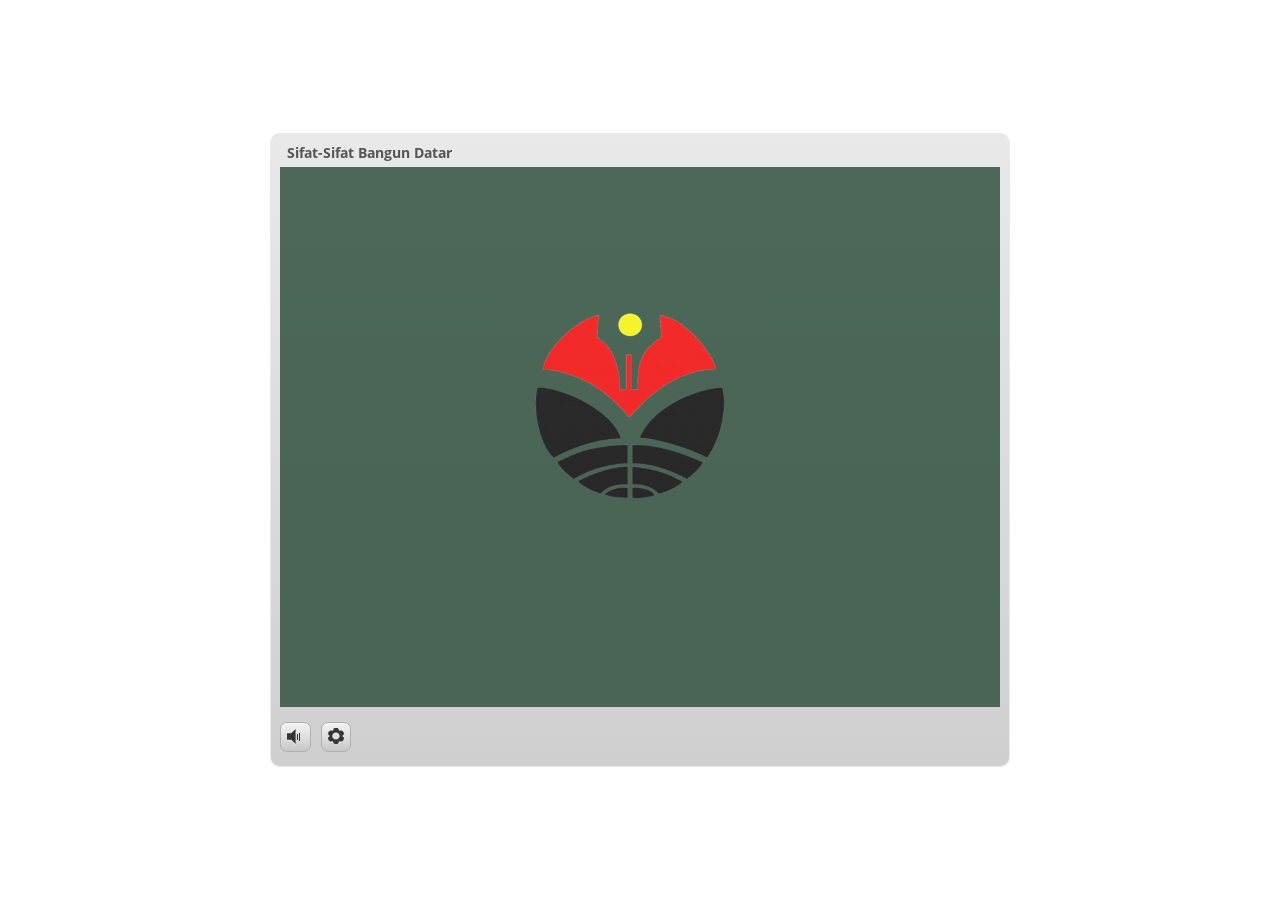
<file: index.html>
<!DOCTYPE html>
<html lang="en-US">
<head>
  <meta charset="utf-8">
  <!-- Created using Storyline 3 - http://www.articulate.com  -->
  <!-- version: 3.12.24693.0 -->
  <title>Sifat-Sifat Bangun Datar</title>
  <meta http-equiv="x-ua-compatible" content="IE=edge" />
  <meta name="viewport" content="width=device-width, initial-scale=1.0, user-scalable=no, shrink-to-fit=no, minimal-ui" />
  <meta name="apple-mobile-web-app-capable" content="yes" />
  <style>
    html, body { height: 100%; padding: 0; margin: 0 }
    #app { height: 100%; width: 100%; }
  </style>
  
  <script>window.THREE = { };</script>
</head>
<body style="background: #FFFFFF" class="cs-HTML theme-classic">
  <!-- 360 -->
  <script>!function(e){function n(e,i){return e.test(i)}function i(e){var i=e||navigator.userAgent,o=i.split("[FBAN");if(void 0!==o[1]&&(i=o[0]),this.apple={phone:n(t,i),ipod:n(d,i),tablet:!n(t,i)&&n(s,i),device:n(t,i)||n(d,i)||n(s,i)},this.amazon={phone:n(h,i),tablet:!n(h,i)&&n(a,i),device:n(h,i)||n(a,i)},this.android={phone:n(h,i)||n(b,i),tablet:!n(h,i)&&!n(b,i)&&(n(a,i)||n(r,i)),device:n(h,i)||n(a,i)||n(b,i)||n(r,i)},this.windows={phone:n(l,i),tablet:n(p,i),device:n(l,i)||n(p,i)},this.other={blackberry:n(f,i),blackberry10:n(u,i),opera:n(c,i),firefox:n(A,i),chrome:n(w,i),device:n(f,i)||n(u,i)||n(c,i)||n(A,i)||n(w,i)},this.seven_inch=n(v,i),this.any=this.apple.device||this.android.device||this.windows.device||this.other.device||this.seven_inch,this.phone=this.apple.phone||this.android.phone||this.windows.phone,this.tablet=this.apple.tablet||this.android.tablet||this.windows.tablet,"undefined"==typeof window)return this}function o(){var e=new i;return e.Class=i,e}var t=/iPhone/i,d=/iPod/i,s=/iPad/i,b=/(?=.*\bAndroid\b)(?=.*\bMobile\b)/i,r=/Android/i,h=/(?=.*\bAndroid\b)(?=.*\bSD4930UR\b)/i,a=/(?=.*\bAndroid\b)(?=.*\b(?:KFOT|KFTT|KFJWI|KFJWA|KFSOWI|KFTHWI|KFTHWA|KFAPWI|KFAPWA|KFARWI|KFASWI|KFSAWI|KFSAWA)\b)/i,l=/IEMobile/i,p=/(?=.*\bWindows\b)(?=.*\bARM\b)/i,f=/BlackBerry/i,u=/BB10/i,c=/Opera Mini/i,w=/(CriOS|Chrome)(?=.*\bMobile\b)/i,A=/(?=.*\bFirefox\b)(?=.*\bMobile\b)/i,v=new RegExp("(?:Nexus 7|BNTV250|Kindle Fire|Silk|GT-P1000)","i");"undefined"!=typeof module&&module.exports&&"undefined"==typeof window?module.exports=i:"undefined"!=typeof module&&module.exports&&"undefined"!=typeof window?module.exports=o():"function"==typeof define&&define.amd?define("isMobile",[],e.isMobile=o()):e.isMobile=o()}(this);
    window.isMobile.apple.tablet = window.isMobile.apple.tablet ||
      (navigator.platform === 'MacIntel' && navigator.maxTouchPoints > 1);
    window.isMobile.apple.device = window.isMobile.apple.device || window.isMobile.apple.tablet;
    window.isMobile.tablet = window.isMobile.tablet || window.isMobile.apple.tablet;
    window.isMobile.any = window.isMobile.any || window.isMobile.apple.tablet;
  </script>

  <div id="focus-sink" aria-hidden="true" tabIndex="-1"></div>

  <div id="preso"></div>
  <script>
    window.DS = {};
    window.globals = {
      DATA_PATH_BASE: '',
      HAS_FRAME: true,
      HAS_SLIDE: true,

      lmsPresent: false,
      tinCanPresent: false,
      cmi5Present: false,
      aoSupport: false,
      scale: 'noscale',
      captureRc: false,
      browserSize: 'optimal',
      bgColor: '#FFFFFF',
      features: 'AccessibleText,SettingsControl,TextStyleHyperlinks',
      themeName: 'classic',
      preloaderColor: '#FFFFFF',
      suppressAnalytics: false,
      productChannel: 'perpetual',
      publishSource: 'storyline',
      aid: '',
      cid: '73287600-c0e7-4f07-80df-9fc3f99f6326',
      playerVersion: '3.12.24693.0',
      maxIosVideoElements: 5,

      
      parseParams: function(qs) {
        if (window.globals.parsedParams != null) {
          return window.globals.parsedParams;
        }
        qs = (qs || window.location.search.substr(1)).split('+').join(' ');
        var params = {},
            tokens,
            re = /[?&]?([^=]+)=([^&]*)/g;

        while (tokens = re.exec(qs)) {
          params[decodeURIComponent(tokens[1]).trim()] =
            decodeURIComponent(tokens[2]).trim();
        }
        window.globals.parsedParams = params;
        return params;
      }

    };

    (function() {

      var classTypes = [ 'desktop', 'mobile', 'phone', 'tablet' ];

      var addDeviceClasses = function(prefix, testObj) {
        var curr, i;
        for (i = 0; i < classTypes.length; i++) {
          curr = classTypes[i];
          if (testObj[curr]) {
            document.body.classList.add(prefix + curr);
          }
        }
      };

      var params = window.globals.parseParams(),
          isDevicePreview = params.devicepreview === '1',
          isPhoneOverride = params.deviceType === 'phone' || (isDevicePreview && params.phone == '1'),
          isTabletOverride = (params.deviceType === 'tablet' || isDevicePreview) && !isPhoneOverride,
          isMobileOverride = isPhoneOverride || isTabletOverride;

      var deviceView = {
        desktop: !window.isMobile.any && !isMobileOverride,
        mobile: window.isMobile.any || isMobileOverride,
        phone: isPhoneOverride || (window.isMobile.phone && !isTabletOverride),
        tablet: isTabletOverride || window.isMobile.tablet
      };

      window.globals.deviceView = deviceView;
      window.isMobile.desktop = !window.isMobile.any;
      window.isMobile.mobile = window.isMobile.any;

      addDeviceClasses('view-', deviceView);

    })();
  </script>
  
  <script src='story_content/user.js' type=text/javascript></script>
  <div class="slide-loader"></div>

  <script type="text/javascript">
    if (window.globals.deviceView.isMobile) { var doc = document, loader = doc.body.querySelector('.slide-loader'); [ 1, 2, 3 ].forEach(function(n) { var d = doc.createElement('div'); d.style.backgroundColor = window.globals.preloaderColor; d.classList.add('mobile-loader-dot'); d.classList.add('dot' + n); loader.appendChild(d); }); }
  </script>

  <div class="mobile-load-title-overlay" style="display: none">
    <div class="mobile-load-title">Sifat-Sifat Bangun Datar</div>
  </div>

  <div class="mobile-chrome-warning"></div>

  <script>
    
    if (window.autoSpider && window.vInterfaceObject) {
      document.querySelector('.mobile-load-title-overlay').style.display = 'none';
    }
  </script>

  

  <link rel="stylesheet" href="html5/data/css/output.min.css" data-noprefix />
</body>
<script src="html5/lib/scripts/bootstrapper.min.js"></script>
</html>
</file>
<file: html5/data/css/output.min.css>
@font-face {
  font-family: 'Open SansBold CharsBoldD2D356EE';
  src: url('[data-uri]');
  font-style: normal;
  font-weight: normal;
}
@font-face {
  font-family: 'Open Sans Charset1_ 6nqEA1395B5';
  src: url('[data-uri]');
  font-style: normal;
  font-weight: normal;
}
@font-face {
  font-family: 'Segoe UI Semibold Cbold114898A6';
  src: url('[data-uri]');
  font-style: normal;
  font-weight: normal;
}
@font-face {
  font-family: 'MS PGothic Charset1_ 61F13DB22E';
  src: url('[data-uri]');
  font-style: normal;
  font-weight: normal;
}
@font-face {
  font-family: 'Segoe UI Semibold Cbold88FA24DE';
  src: url('[data-uri]');
  font-style: normal;
  font-weight: normal;
}
.cs-npnxnanbnsnfns00000000101 .cs-infopanel  {
  box-shadow: 0 1px 0 rgba(184, 184, 184, 1);
  background: rgba(255, 255, 255, 1);
}
.cs-npnxnanbnsnfns00000000101 .cs-infopanel .cs-link {
  color: rgba(124, 34, 128, 1);
}
.cs-npnxnanbnsnfns00000000101 .cs-infopanel .cs-link:hover {
  color: rgba(0, 0, 238, 1);
}
.cs-npnxnanbnsnfns00000000101 .cs-infopanel .cs-name {
  color: rgba(68, 68, 68, 1);
}
.cs-npnxnanbnsnfns00000000101 .cs-infopanel .cs-title {
  color: rgba(153, 153, 153, 1);
}
.cs-npnxnanbnsnfns00000000101 .cs-infopanelpopup  {
  box-shadow: 0 1px 0 rgba(184, 184, 184, 1);
  background: linear-gradient(180deg, rgba(233, 233, 233, 1) 0%, rgba(207, 207, 207, 1) 100%);
}
.cs-npnxnanbnsnfns00000000101 .cs-infopanelpopup .cs-link {
  color: rgba(124, 34, 128, 1);
}
.cs-npnxnanbnsnfns00000000101 .cs-infopanelpopup .cs-link:hover {
  color: rgba(0, 0, 238, 1);
}
.cs-npnxnanbnsnfns00000000101 .cs-infopanelpopup .cs-name {
  color: rgba(68, 68, 68, 1);
}
.cs-npnxnanbnsnfns00000000101 .cs-infopanelpopup .cs-bio {
  color: rgba(153, 153, 153, 1);
}
.cs-npnxnanbnsnfns00000000101 .cs-timer  {
  color: rgba(85, 85, 85, 1);
}
.cs-npnxnanbnsnfns00000000101 .cs-duration stop:first-child {
  stop-color: rgba(0, 215, 255, 1);
}
.cs-npnxnanbnsnfns00000000101 .cs-duration stop:last-child {
  stop-color: rgba(0, 171, 255, 1);
}
.cs-npnxnanbnsnfns00000000101 .cs-elapsed stop:first-child {
  stop-color: rgba(254, 227, 71, 1);
}
.cs-npnxnanbnsnfns00000000101 .cs-elapsed stop:last-child {
  stop-color: rgba(252, 204, 42, 1);
}
.cs-npnxnanbnsnfns00000000101 .cs-timer .cs-pie .cs-innerstroke {
  stroke: rgba(199, 199, 199, 1);
}
.cs-npnxnanbnsnfns00000000101 .cs-timer .cs-pie .cs-innerborder {
  stroke: rgba(255, 255, 255, 1);
}
.cs-npnxnanbnsnfns00000000101 .cs-window  {
  box-shadow: 0 8px 5px rgba(0, 0, 0, 0.2);
  border-color: rgba(234, 234, 234, 1);
  background: rgba(243, 243, 243, 1);
  color: rgba(85, 85, 85, 1);
}
.cs-npnxnanbnsnfns00000000101 .cs-window .cs-diva {
  border-color: rgba(247, 247, 247, 1);
}
.cs-npnxnanbnsnfns00000000101 .cs-window .cs-divb {
  border-color: rgba(211, 211, 211, 1);
}
.cs-npnxnanbnsnfns00000000101 .cs-editor .cs-editor-slide {
  color: rgba(85, 85, 85, 1);
}
.cs-npnxnanbnsnfns00000000101 .cs-editor .cs-editor-html {
  color: rgba(68, 68, 68, 1);
}
.cs-npnxnanbnsnfns00000000101 .cs-editor .cs-editor-button {
  text-shadow: 0 1px 0 rgba(240, 240, 240, 1);
  color: rgba(53, 53, 53, 1);
  border-color: rgba(177, 177, 177, 1);
  background: linear-gradient(180deg, rgba(245, 245, 245, 1) 0%, rgba(199, 199, 199, 1) 100%);
}
.cs-npnxnanbnsnfns00000000101 .cs-editor .cs-editor-button:hover {
  background: linear-gradient(180deg, rgba(242, 242, 242, 1) 0%, rgba(175, 175, 175, 1) 100%);
}
.cs-npnxnanbnsnfns00000000101 .cs-editor .cs-editor-button:active {
  background: linear-gradient(180deg, rgba(199, 199, 199, 1) 0%, rgba(244, 244, 244, 1) 100%);
}
.cs-npnxnanbnsnfns00000000101 .cs-listitem  {
  color: rgba(53, 53, 53, 1);
  border-color: rgba(223, 223, 223, 1);
}
.cs-npnxnanbnsnfns00000000101 .cs-listitem.cs-viewed {
  color: rgba(144, 144, 144, 1);
}
.cs-npnxnanbnsnfns00000000101 .cs-listitem.cs-selected {
  color: rgba(53, 53, 53, 1);
  background: rgba(192, 226, 241, 1);
}
.cs-npnxnanbnsnfns00000000101 .cs-listitem.cs-selected:hover {
  background: rgba(192, 226, 241, 1);
}
.cs-npnxnanbnsnfns00000000101 .cs-listitem.cs-selected.hover {
  background: rgba(192, 226, 241, 1);
}
.cs-npnxnanbnsnfns00000000101 .cs-listitem.cs-selected:focus {
  background: rgba(192, 226, 241, 1);
}
.cs-npnxnanbnsnfns00000000101 .cs-listitem .cs-icon-carrot {
  fill: rgba(53, 53, 53, 1);
}
.cs-npnxnanbnsnfns00000000101 .cs-listitem .cs-icon-carrot .cs-shadow {
  fill: rgba(255, 255, 255, 1);
}
.cs-npnxnanbnsnfns00000000101 .cs-listitem:hover {
  background: rgba(230, 230, 230, 1);
}
.cs-npnxnanbnsnfns00000000101 .cs-listitem.hover {
  background: rgba(230, 230, 230, 1);
}
.cs-npnxnanbnsnfns00000000101 .cs-listitem:focus {
  background: rgba(230, 230, 230, 1);
}
.cs-npnxnanbnsnfns00000000101 .cs-glossary  {
  color: rgba(53, 53, 53, 1);
}
.cs-npnxnanbnsnfns00000000101 .cs-glossary .cs-scrolling-panel {
  background: rgba(231, 231, 231, 1);
}
.cs-npnxnanbnsnfns00000000101 .cs-glossary .cs-term.cs-selected .cs-choice-list-trigger {
  color: rgba(53, 53, 53, 1);
  background: rgba(192, 226, 241, 1);
}
.cs-npnxnanbnsnfns00000000101 .cs-glossary .cs-term.cs-selected .cs-choice-list-trigger:focus {
  color: rgba(53, 53, 53, 1);
  background: rgba(192, 226, 241, 1);
}
.cs-npnxnanbnsnfns00000000101 .cs-glossary .cs-term:hover .cs-choice-list-trigger {
  background: rgba(230, 230, 230, 1);
}
.cs-npnxnanbnsnfns00000000101 .cs-glossary .cs-term.hover .cs-choice-list-trigger {
  background: rgba(230, 230, 230, 1);
}
.cs-npnxnanbnsnfns00000000101 .cs-glossary .cs-term .cs-choice-list-trigger:focus {
  background: rgba(230, 230, 230, 1);
}
.cs-npnxnanbnsnfns00000000101 .cs-glossary .cs-diva {
  border-color: rgba(226, 226, 226, 1);
}
.cs-npnxnanbnsnfns00000000101 .cs-glossary .cs-divb {
  border-color: rgba(226, 226, 226, 1);
}
.cs-npnxnanbnsnfns00000000101 .cs-glossary .cs-divc {
  border-color: rgba(250, 250, 250, 1);
}
.cs-npnxnanbnsnfns00000000101 .cs-glossary .cs-heading {
  color: rgba(68, 68, 68, 1);
}
.cs-npnxnanbnsnfns00000000101 .cs-resource .cs-separator {
  border-color: rgba(224, 224, 224, 1);
}
.cs-npnxnanbnsnfns00000000101 .cs-outline  {
  color: rgba(68, 68, 68, 1);
}
.cs-npnxnanbnsnfns00000000101 .cs-outline .cs-diva {
  border-color: rgba(198, 198, 198, 1);
}
.cs-npnxnanbnsnfns00000000101 .cs-outline .cs-divb {
  border-color: rgba(249, 249, 249, 1);
}
.cs-npnxnanbnsnfns00000000101 .cs-outline .cs-divc {
  border-color: rgba(225, 225, 225, 1);
}
.cs-npnxnanbnsnfns00000000101 .cs-outline .cs-search-filter:hover {
  color: rgba(0, 0, 238, 1);
}
.cs-npnxnanbnsnfns00000000101 .cs-outline .cs-search-filter.hover {
  color: rgba(0, 0, 238, 1);
}
.cs-npnxnanbnsnfns00000000101 .cs-transcript  {
  color: rgba(68, 68, 68, 1);
}
.cs-npnxnanbnsnfns00000000101 .cs-transcript .cs-div {
  border-color: rgba(225, 225, 225, 1);
}
.cs-npnxnanbnsnfns00000000101 .cs-tabs:not(.topmenu-item) {
  color: rgba(85, 85, 85, 1);
}
.cs-npnxnanbnsnfns00000000101 .cs-tabs .cs-inner-button:not(.topmenu-item) {
  text-shadow: 0 1px 0 rgba(240, 240, 240, 1);
}
.cs-npnxnanbnsnfns00000000101 .cs-tabs:hover:not(.topmenu-item) {
  color: rgba(51, 51, 51, 1);
}
.cs-npnxnanbnsnfns00000000101 .cs-tabs.cs-selected {
  background: rgba(243, 243, 243, 1);
  color: rgba(51, 51, 51, 1);
}
.cs-npnxnanbnsnfns00000000101 .cs-seekcontrol  {
  background: linear-gradient(180deg, rgba(245, 245, 245, 1) 0%, rgba(199, 199, 199, 1) 100%);
  border-color: rgba(177, 177, 177, 1);
}
.cs-npnxnanbnsnfns00000000101 .cs-seekcontrol .cs-button:hover .cs-icon {
  fill: rgba(85, 85, 85, 1);
}
.cs-npnxnanbnsnfns00000000101 .cs-seekcontrol .cs-button.hover .cs-icon {
  fill: rgba(85, 85, 85, 1);
}
.cs-npnxnanbnsnfns00000000101 .cs-seekcontrol .cs-button .cs-icon-shadow {
  fill: rgba(240, 240, 240, 1);
}
.cs-npnxnanbnsnfns00000000101 .cs-seekcontrol .cs-button .cs-icon {
  fill: rgba(45, 45, 45, 1);
}
.cs-npnxnanbnsnfns00000000101 .cs-seekcontrol .cs-seek .cs-fill {
  background: rgba(255, 255, 255, 1);
}
.cs-npnxnanbnsnfns00000000101 .cs-seekcontrol .cs-seek {
  background: rgba(231, 231, 231, 1);
  border-color: rgba(184, 184, 184, 1);
}
.cs-npnxnanbnsnfns00000000101 .cs-searchinput .cs-input {
  color: rgba(138, 138, 138, 1);
  border-color: rgba(173, 173, 173, 1);
  background: rgba(223, 223, 223, 1);
}
.cs-npnxnanbnsnfns00000000101 .cs-searchinput .cs-input:focus {
  color: rgba(51, 51, 51, 1);
  background: rgba(250, 250, 250, 1);
}
.cs-npnxnanbnsnfns00000000101 .cs-searchinput .cs-input:hover {
  box-shadow: inset 0 0 1px 0 rgba(107, 248, 255, 1);
}
.cs-npnxnanbnsnfns00000000101 .cs-searchinput .cs-input.hover {
  box-shadow: inset 0 0 1px 0 rgba(107, 248, 255, 1);
}
.cs-npnxnanbnsnfns00000000101 .cs-searchinput .cs-button .cs-icon {
  fill: rgba(138, 138, 138, 1);
}
.cs-npnxnanbnsnfns00000000101 .cs-searchinput .cs-button:hover {
  fill: linear-gradient(180deg, rgba(245, 245, 245, 1) 0%, rgba(199, 199, 199, 1) 100%);
}
.cs-npnxnanbnsnfns00000000101 .cs-searchinput .cs-button.hover {
  fill: linear-gradient(180deg, rgba(245, 245, 245, 1) 0%, rgba(199, 199, 199, 1) 100%);
}
.cs-npnxnanbnsnfns00000000101 .cs-menu  {
  box-shadow: 0 1px 0 rgba(184, 184, 184, 1);
  background: rgba(243, 243, 243, 1);
}
.cs-npnxnanbnsnfns00000000101 .cs-topmenu-item.active .cs-tab {
  background: rgba(243, 243, 243, 1);
}
.cs-npnxnanbnsnfns00000000101 .cs-logo  {
  box-shadow: 0 1px 0 rgba(184, 184, 184, 1);
  background: rgba(255, 255, 255, 1);
}
.cs-npnxnanbnsnfns00000000101 .cs-checkbox  {
  color: rgba(68, 68, 68, 1);
}
.cs-npnxnanbnsnfns00000000101 .cs-checkbox:hover {
  border-color: rgba(107, 248, 255, 1);
}
.cs-npnxnanbnsnfns00000000101 .cs-checkbox.hover {
  border-color: rgba(107, 248, 255, 1);
}
.cs-npnxnanbnsnfns00000000101 .cs-checkbox .cs-box {
  color: rgba(255, 255, 255, 1);
  border-color: rgba(184, 184, 184, 1);
}
.cs-npnxnanbnsnfns00000000101 .cs-checkbox .cs-box:checked::after {
  color: rgba(51, 204, 0, 1);
}
.cs-npnxnanbnsnfns00000000101 .cs-checkbox .cs-box.checked.after {
  color: rgba(51, 204, 0, 1);
}
.cs-npnxnanbnsnfns00000000101 .cs-button  {
  text-shadow: 0 1px 0 rgba(240, 240, 240, 1);
  color: rgba(53, 53, 53, 1);
  border-color: rgba(177, 177, 177, 1);
  background: linear-gradient(180deg, rgba(245, 245, 245, 1) 0%, rgba(199, 199, 199, 1) 100%);
  box-shadow: 0 1px 0 rgba(207, 207, 207, 1);
}
.cs-npnxnanbnsnfns00000000101 .cs-button .cs-icon {
  fill: rgba(53, 53, 53, 1);
}
.cs-npnxnanbnsnfns00000000101 .cs-button .cs-icon-shadow {
  fill: rgba(240, 240, 240, 1);
}
.cs-npnxnanbnsnfns00000000101 .cs-button:hover {
  background: linear-gradient(180deg, rgba(242, 242, 242, 1) 0%, rgba(175, 175, 175, 1) 100%);
}
.cs-npnxnanbnsnfns00000000101 .cs-button.hover {
  background: linear-gradient(180deg, rgba(242, 242, 242, 1) 0%, rgba(175, 175, 175, 1) 100%);
}
.cs-npnxnanbnsnfns00000000101 .cs-button:active {
  background: linear-gradient(180deg, rgba(199, 199, 199, 1) 0%, rgba(244, 244, 244, 1) 100%);
}
.cs-npnxnanbnsnfns00000000101 .cs-button.cs-disabled:hover {
  background: linear-gradient(180deg, rgba(245, 245, 245, 1) 0%, rgba(199, 199, 199, 1) 100%);
}
.cs-npnxnanbnsnfns00000000101 .cs-button.cs-disabled.hover {
  background: linear-gradient(180deg, rgba(245, 245, 245, 1) 0%, rgba(199, 199, 199, 1) 100%);
}
.cs-npnxnanbnsnfns00000000101 .cs-button.cs-disabled:active {
  background: linear-gradient(180deg, rgba(245, 245, 245, 1) 0%, rgba(199, 199, 199, 1) 100%);
}
.cs-npnxnanbnsnfns00000000101 .cs-button.cs-volume:hover {
  background: linear-gradient(180deg, rgba(245, 245, 245, 1) 0%, rgba(199, 199, 199, 1) 100%);
}
.cs-npnxnanbnsnfns00000000101 .cs-button.cs-volume.hover {
  background: linear-gradient(180deg, rgba(245, 245, 245, 1) 0%, rgba(199, 199, 199, 1) 100%);
}
.cs-npnxnanbnsnfns00000000101 .cs-button.cs-volume:active {
  background: linear-gradient(180deg, rgba(245, 245, 245, 1) 0%, rgba(199, 199, 199, 1) 100%);
}
.cs-npnxnanbnsnfns00000000101.cs-base  {
  color: rgba(85, 85, 85, 1);
  border-color: rgba(233, 233, 233, 1);
  background: linear-gradient(180deg, rgba(233, 233, 233, 1) 0%, rgba(207, 207, 207, 1) 100%);
}
.cs-npnxnanbnsnfns00000000101.cs-base .cs-separator .cs-diva {
  background: rgba(211, 211, 211, 1);
}
.cs-npnxnanbnsnfns00000000101.cs-base .cs-separator .cs-divb {
  background: rgba(247, 247, 247, 1);
}
.cs-npnxnanbnsnfns00000000101.cs-base .cs-topmenu-item.active .cs-tab {
  border-color: rgba(211, 211, 211, 1);
}
.cs-npnxnanbnsnfns00000000101.cs-base .cs-topmenu-item.active .cs-panel {
  border-color: rgba(211, 211, 211, 1);
}
.cs-npnxnanbnsnfns00000000101.cs-base .cs-left {
  background: linear-gradient(180deg, rgba(219, 219, 219, 1) 0%, rgba(195, 195, 195, 1) 100%);
}
.cs-npnxnanbnsnfns00000000101.cs-base .cs-area-primary .cs-slide-container {
  background: linear-gradient(180deg, rgba(233, 233, 233, 1) 0%, rgba(207, 207, 207, 1) 100%);
}
.cs-npnxnanbnsnfns00000000101 .cs-volume::-moz-range-thumb {
  border-color: rgba(165, 165, 165, 1);
  box-shadow: inset 0 0 1px 0 rgba(212, 212, 212, 1);
  background: rgba(200, 200, 200, 1);
}
.cs-npnxnanbnsnfns00000000101 .cs-volume::-ms-thumb {
  border-color: rgba(165, 165, 165, 1);
  box-shadow: inset 0 0 1px 0 rgba(212, 212, 212, 1);
  background: rgba(200, 200, 200, 1);
}
.cs-npnxnanbnsnfns00000000101 .cs-volume::-webkit-slider-thumb {
  border-color: rgba(165, 165, 165, 1);
  box-shadow: inset 0 0 1px 0 rgba(212, 212, 212, 1);
  background: rgba(200, 200, 200, 1);
}
.cs-npnxnanbnsnfns00000000101 .cs-volume::-moz-range-track {
  border-color: rgba(242, 242, 242, 1);
  background: linear-gradient(180deg, rgba(188, 188, 188, 1) 0%, rgba(188, 188, 188, 1) 50.196%, rgba(195, 195, 195, 1) 100%);
}
.cs-npnxnanbnsnfns00000000101 .cs-volume::-ms-track {
  border-color: rgba(242, 242, 242, 1);
  background: linear-gradient(180deg, rgba(188, 188, 188, 1) 0%, rgba(188, 188, 188, 1) 50.196%, rgba(195, 195, 195, 1) 100%);
}
.cs-npnxnanbnsnfns00000000101 .cs-volume::-webkit-slider-runnable-track {
  border-color: rgba(242, 242, 242, 1);
  background: linear-gradient(180deg, rgba(188, 188, 188, 1) 0%, rgba(188, 188, 188, 1) 50.196%, rgba(195, 195, 195, 1) 100%);
}
body.show-focus .tab-focus-box {
  border-color: rgba(255, 255, 0, 1);
}
.skipnav {
  border-color: rgba(255, 255, 0, 1);
}
.fn-npnxnanbsnfns00001100101 {
  font-family: 'Open SansD6FFC9F9';
  -webkit-font-variant-ligatures: no-common-ligatures;
  font-variant-ligatures: no-common-ligatures;
}
.fn-pxabnsnfns00001100101 {
  font-family: 'Open SansD6FFC9F9';
  -webkit-font-variant-ligatures: no-common-ligatures;
  font-variant-ligatures: no-common-ligatures;
}
.fn-npxnabnsnfns00001100101 {
  font-family: 'Open SansD6FFC9F9';
  -webkit-font-variant-ligatures: no-common-ligatures;
  font-variant-ligatures: no-common-ligatures;
}
.fn-npnxnanbnsnfns00001100101 {
  font-family: 'Open SansD6FFC9F9';
  -webkit-font-variant-ligatures: no-common-ligatures;
  font-variant-ligatures: no-common-ligatures;
}
.fn-pxabnsnfns00001100100 {
  font-family: 'Open SansD6FFC9F9';
  -webkit-font-variant-ligatures: no-common-ligatures;
  font-variant-ligatures: no-common-ligatures;
}
.fn-npnxnanbnsnfns00000000101 {
  font-family: 'Open SansD6FFC9F9';
  -webkit-font-variant-ligatures: no-common-ligatures;
  font-variant-ligatures: no-common-ligatures;
}
.fn-pxabnsnfns00000000101 {
  font-family: 'Open SansD6FFC9F9';
  -webkit-font-variant-ligatures: no-common-ligatures;
  font-variant-ligatures: no-common-ligatures;
}
@font-face {
  font-family: 'Open SansD6FFC9F9';
  src: url('[data-uri]');
  font-style: normal;
  font-weight: bold;
}
@font-face {
  font-family: 'Open SansD6FFC9F9';
  src: url('[data-uri]');
  font-style: normal;
  font-weight: normal;
}
.cs-InvalidPromptSlide .cs-6mfvwb2CJAe-InvalidPromptSlide-btn0 {
  color: rgba(53, 53, 53, 1);
  border-color: rgba(177, 177, 177, 1);
  background: linear-gradient(180deg, rgba(245, 245, 245, 1) 0%, rgba(199, 199, 199, 1) 100%);
  text-shadow: 0 1px 0 rgba(240, 240, 240, 1);
}
.cs-InvalidPromptSlide .cs-6mfvwb2CJAe-InvalidPromptSlide-btn0 .cs-html {
  color: rgba(68, 68, 68, 1);
}
.cs-InvalidPromptSlide .cs-6mfvwb2CJAe-InvalidPromptSlide-btn0 .cs-slide {
  border-color: rgba(85, 85, 85, 1);
}
.cs-InvalidPromptSlide .cs-6mfvwb2CJAe-InvalidPromptSlide-btn0:hover {
  background: linear-gradient(180deg, rgba(242, 242, 242, 1) 0%, rgba(175, 175, 175, 1) 100%);
}
.cs-InvalidPromptSlide .cs-6mfvwb2CJAe-InvalidPromptSlide-btn0:active {
  background: linear-gradient(180deg, rgba(199, 199, 199, 1) 0%, rgba(244, 244, 244, 1) 100%);
}
.cs-PrintPromptSlide .cs-6mfvwb2CJAe-PrintPromptSlide-btn0 {
  color: rgba(53, 53, 53, 1);
  border-color: rgba(177, 177, 177, 1);
  background: linear-gradient(180deg, rgba(245, 245, 245, 1) 0%, rgba(199, 199, 199, 1) 100%);
  text-shadow: 0 1px 0 rgba(240, 240, 240, 1);
}
.cs-PrintPromptSlide .cs-6mfvwb2CJAe-PrintPromptSlide-btn0 .cs-html {
  color: rgba(68, 68, 68, 1);
}
.cs-PrintPromptSlide .cs-6mfvwb2CJAe-PrintPromptSlide-btn0 .cs-slide {
  border-color: rgba(85, 85, 85, 1);
}
.cs-PrintPromptSlide .cs-6mfvwb2CJAe-PrintPromptSlide-btn0:hover {
  background: linear-gradient(180deg, rgba(242, 242, 242, 1) 0%, rgba(175, 175, 175, 1) 100%);
}
.cs-PrintPromptSlide .cs-6mfvwb2CJAe-PrintPromptSlide-btn0:active {
  background: linear-gradient(180deg, rgba(199, 199, 199, 1) 0%, rgba(244, 244, 244, 1) 100%);
}
.cs-ScrollPromptSlide .cs-6mfvwb2CJAe-ScrollPromptSlide-btn0 {
  color: rgba(53, 53, 53, 1);
  border-color: rgba(177, 177, 177, 1);
  background: linear-gradient(180deg, rgba(245, 245, 245, 1) 0%, rgba(199, 199, 199, 1) 100%);
  text-shadow: 0 1px 0 rgba(240, 240, 240, 1);
}
.cs-ScrollPromptSlide .cs-6mfvwb2CJAe-ScrollPromptSlide-btn0 .cs-html {
  color: rgba(68, 68, 68, 1);
}
.cs-ScrollPromptSlide .cs-6mfvwb2CJAe-ScrollPromptSlide-btn0 .cs-slide {
  border-color: rgba(85, 85, 85, 1);
}
.cs-ScrollPromptSlide .cs-6mfvwb2CJAe-ScrollPromptSlide-btn0:hover {
  background: linear-gradient(180deg, rgba(242, 242, 242, 1) 0%, rgba(175, 175, 175, 1) 100%);
}
.cs-ScrollPromptSlide .cs-6mfvwb2CJAe-ScrollPromptSlide-btn0:active {
  background: linear-gradient(180deg, rgba(199, 199, 199, 1) 0%, rgba(244, 244, 244, 1) 100%);
}
.cs-ResumePromptSlide .cs-6mfvwb2CJAe-ResumePromptSlide-btn0 {
  color: rgba(53, 53, 53, 1);
  border-color: rgba(177, 177, 177, 1);
  background: linear-gradient(180deg, rgba(245, 245, 245, 1) 0%, rgba(199, 199, 199, 1) 100%);
  text-shadow: 0 1px 0 rgba(240, 240, 240, 1);
}
.cs-ResumePromptSlide .cs-6mfvwb2CJAe-ResumePromptSlide-btn0 .cs-html {
  color: rgba(68, 68, 68, 1);
}
.cs-ResumePromptSlide .cs-6mfvwb2CJAe-ResumePromptSlide-btn0 .cs-slide {
  border-color: rgba(85, 85, 85, 1);
}
.cs-ResumePromptSlide .cs-6mfvwb2CJAe-ResumePromptSlide-btn0:hover {
  background: linear-gradient(180deg, rgba(242, 242, 242, 1) 0%, rgba(175, 175, 175, 1) 100%);
}
.cs-ResumePromptSlide .cs-6mfvwb2CJAe-ResumePromptSlide-btn0:active {
  background: linear-gradient(180deg, rgba(199, 199, 199, 1) 0%, rgba(244, 244, 244, 1) 100%);
}
.cs-ResumePromptSlide .cs-6mfvwb2CJAe-ResumePromptSlide-btn1 {
  color: rgba(53, 53, 53, 1);
  border-color: rgba(177, 177, 177, 1);
  background: linear-gradient(180deg, rgba(245, 245, 245, 1) 0%, rgba(199, 199, 199, 1) 100%);
  text-shadow: 0 1px 0 rgba(240, 240, 240, 1);
}
.cs-ResumePromptSlide .cs-6mfvwb2CJAe-ResumePromptSlide-btn1 .cs-html {
  color: rgba(68, 68, 68, 1);
}
.cs-ResumePromptSlide .cs-6mfvwb2CJAe-ResumePromptSlide-btn1 .cs-slide {
  border-color: rgba(85, 85, 85, 1);
}
.cs-ResumePromptSlide .cs-6mfvwb2CJAe-ResumePromptSlide-btn1:hover {
  background: linear-gradient(180deg, rgba(242, 242, 242, 1) 0%, rgba(175, 175, 175, 1) 100%);
}
.cs-ResumePromptSlide .cs-6mfvwb2CJAe-ResumePromptSlide-btn1:active {
  background: linear-gradient(180deg, rgba(199, 199, 199, 1) 0%, rgba(244, 244, 244, 1) 100%);
}
.cs-ExternalInterfaceErrorSlide .cs-buttonOK {
  color: rgba(53, 53, 53, 1);
  border-color: rgba(177, 177, 177, 1);
  background: linear-gradient(180deg, rgba(245, 245, 245, 1) 0%, rgba(199, 199, 199, 1) 100%);
  text-shadow: 0 1px 0 rgba(240, 240, 240, 1);
}
.cs-ExternalInterfaceErrorSlide .cs-buttonOK .cs-html {
  color: rgba(68, 68, 68, 1);
}
.cs-ExternalInterfaceErrorSlide .cs-buttonOK .cs-slide {
  border-color: rgba(85, 85, 85, 1);
}
.cs-ExternalInterfaceErrorSlide .cs-buttonOK:hover {
  background: linear-gradient(180deg, rgba(242, 242, 242, 1) 0%, rgba(175, 175, 175, 1) 100%);
}
.cs-ExternalInterfaceErrorSlide .cs-buttonOK:active {
  background: linear-gradient(180deg, rgba(199, 199, 199, 1) 0%, rgba(244, 244, 244, 1) 100%);
}
</file>
